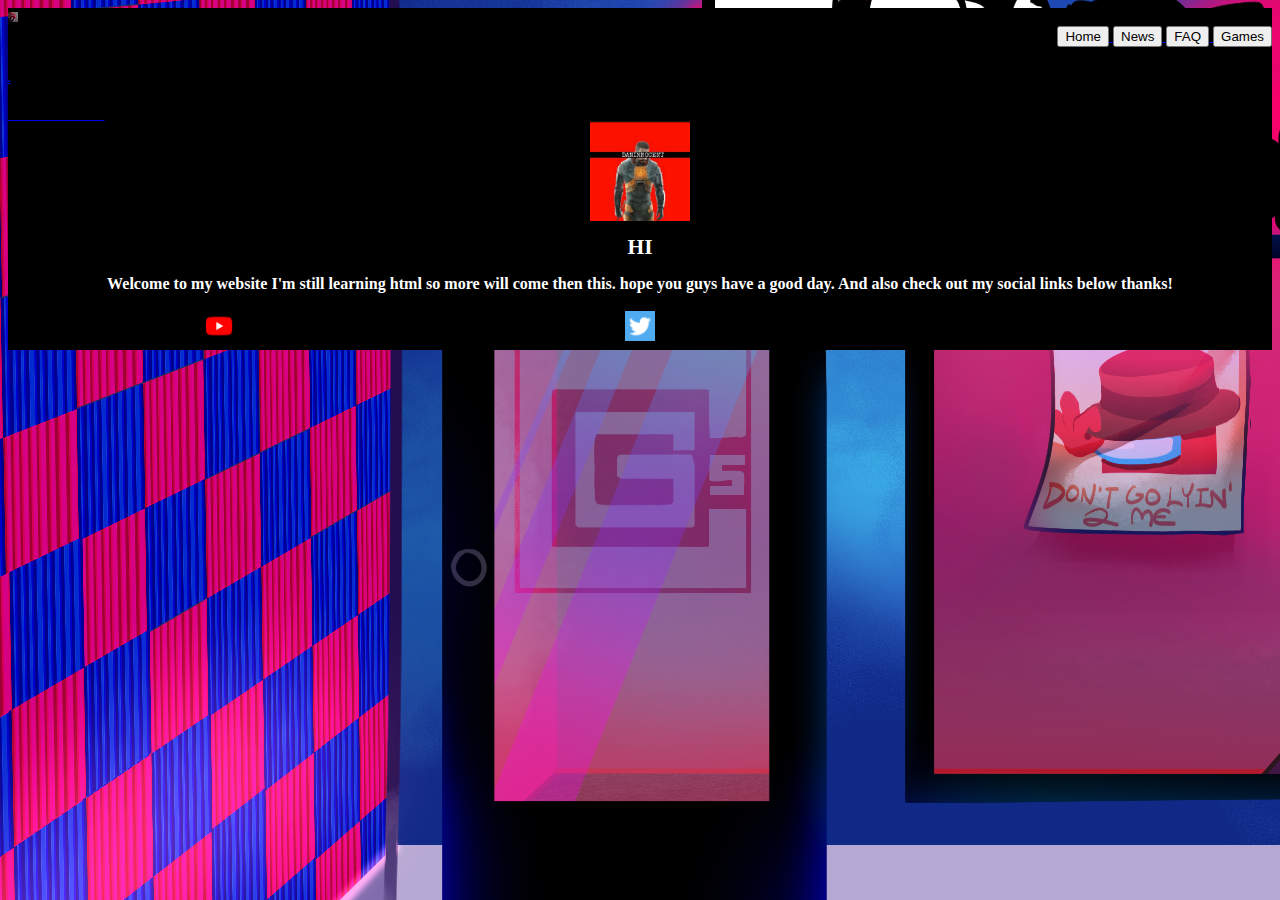
<file: index.html>
<!DOCTYPE html>
<html>
  <head>
    <meta http-equiv="content-type" content="text/html; charset=utf-8" />
    <meta name="" content=""
    <meta property="og:type" content="Daninnocent">
    <meta property="og:site_name" content="Daninnocent's Website">
    <meta property="og:title" content="Daninnocent's Website">
    <meta property="og:description" content="watch all daninnocent porn for free :troll:">
    <a href="https://youtu.be/5DlROhT8NgU">
    <img width="10" height= "10" src="amogus.jpg"/>
    </a>
    <div id="containerbtn">
    <a href="index.html">
    <button name="home.html">
      Home
    </button>
    </a>
    <a href="News/index.html">
    <button name="News">
      News
    </button>
    </a>
    <a href="FAQ/index.html">
    <button name="FAQ">
      FAQ
    </button>
    </a>
    <a href="Games/index.html">
    <button name="Games">
      Games
    </button>
    </div>
    <title>Daninnocent</title>
    <link rel="stylesheet" href="style.css">
    <script src="https://ajax.googleapis.com/ajax/libs/jquery/3.5.1/jquery.min.js"></script>
    <script src="randombackground.js"></script>
  </head>
  <body>
    <h6>.<h6>
    &nbsp;&nbsp;&nbsp;&nbsp;&nbsp;&nbsp;&nbsp;&nbsp;&nbsp;&nbsp;&nbsp;&nbsp;&nbsp;&nbsp;&nbsp;&nbsp;&nbsp;&nbsp;&nbsp;&nbsp;&nbsp;&nbsp;&nbsp;&nbsp;&nbsp;&nbsp;&nbsp;&nbsp;&nbsp;&nbsp;&nbsp;&nbsp;&nbsp;&nbsp;&nbsp;&nbsp;
    <a href="https://youtube.com/c/Daninnocent">
    <img width="100" height= "100" src="myfuckinpfp.png" class="me">
    </a>
    <thetextlol><h1>HI</h1><thetextlol>
    <thetextlol><h2>Welcome to my website I'm still learning html so more will come then this. hope you guys have a good day. And also check out my social links below thanks!<h2><thetextlol>
     	<div class="row">
		    <div class="column">
		      <a href="https://youtube.com/c/Daninnocent">
			    <img src="youtube.png" width="30" height= "30">
			     </a>
	   	</div>
		    <div class="column">
		      <a href="https://twitter.com/Daninnocent_?s=09">
			    <img src="twitter.png" width="30" height= "30">
			     </a>
	   	</div>
  </body>
</html>
</file>
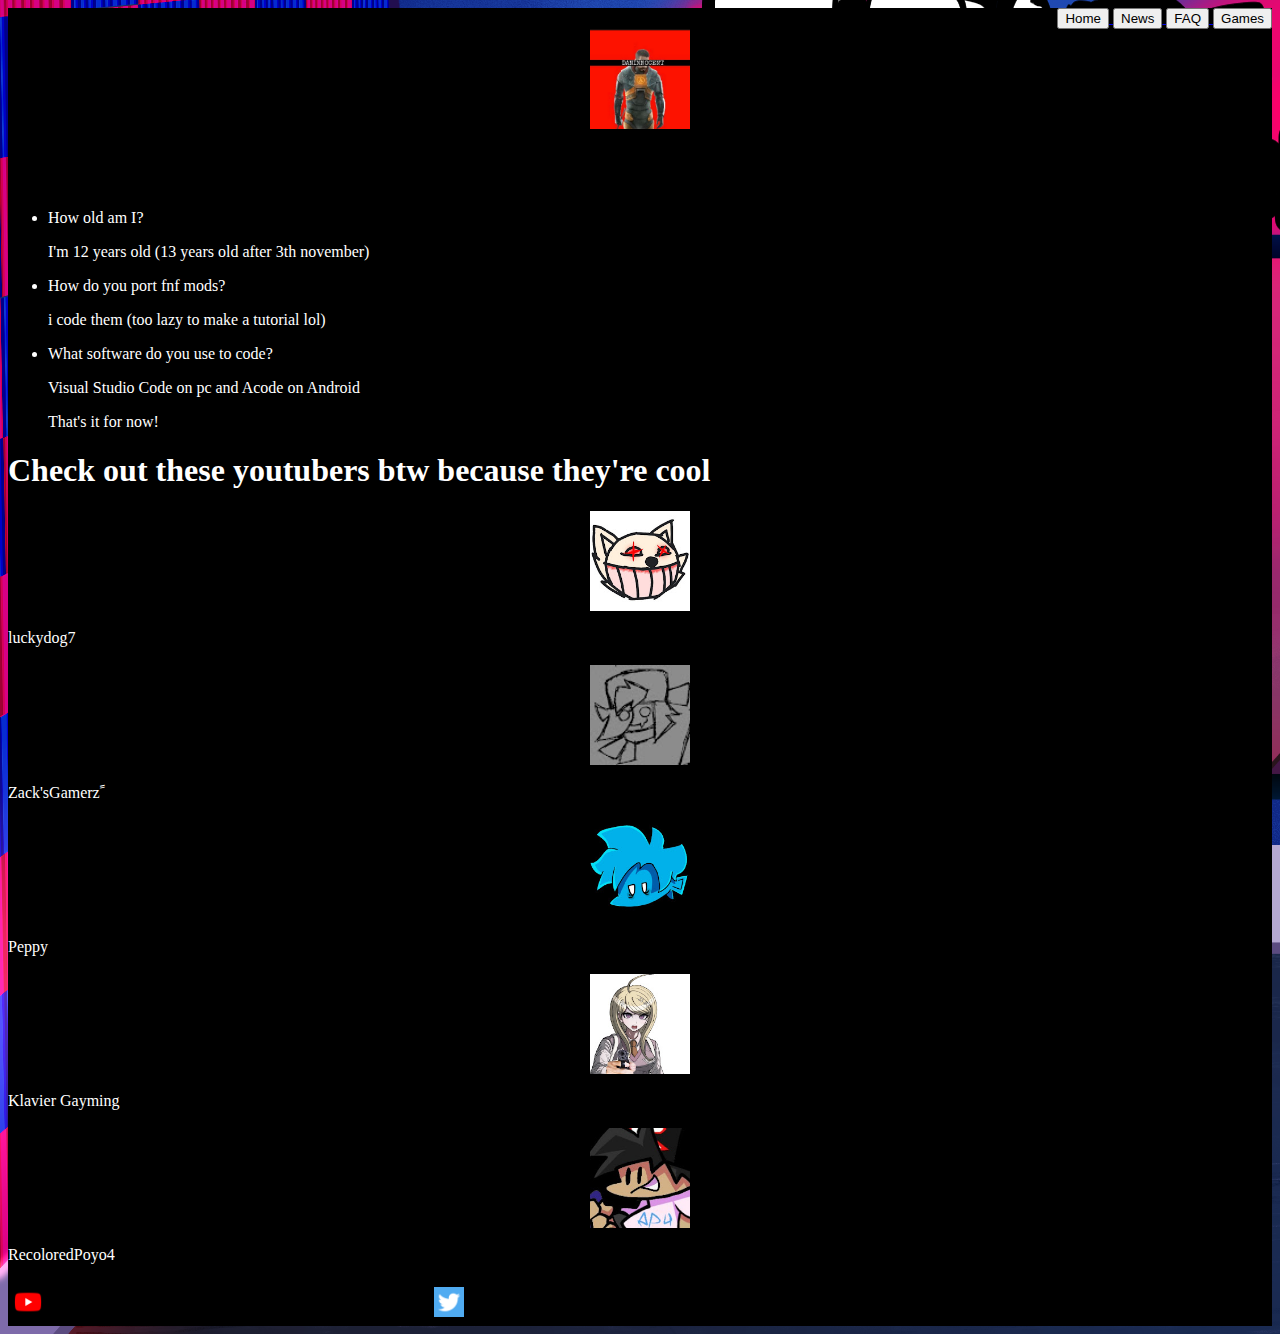
<file: FAQ/index.html>
<!DOCTYPE html>
<html>
  <head>
    <meta http-equiv="content-type" content="text/html; charset=utf-8" />
    <meta name="" content="">
    <title>Daninnocent - FAQ</title>
    <meta property="og:type" content="Daninnocent">
    <meta property="og:site_name" content="Daninnocent's Website - FAQ">
    <meta property="og:title" content="Daninnocent's Website- FAQ">
    <meta property="og:description" content="My FAQ and shit lol">
    <link rel="stylesheet" href="../style.css">
    <div id="containerbtn">
      <a href="../index.html">
      <button name="home">
        Home
      </button>
      </a>
      <a href="../News/index.html">
      <button name="News">
        News
      </button>
      </a>
    <a href="index.html">
    <button name="FAQ">
      FAQ
    </button>
    </a>
   <a href="../Games/index.html">
    <button name="Games">
      Games
    </button>
      </div>
    <script src="https://ajax.googleapis.com/ajax/libs/jquery/3.5.1/jquery.min.js"></script>
    <script src="../randombackground2.js"></script>
  </head>
  <body>
   <thetextlol>
    <a href="https://youtube.com/c/Daninnocent">
    <img width="100" height= "100" src="../myfuckinpfp.png" class="me">
    </a>
    <h1>FAQ</h1>
    <thelist>
    <ul>
       <li>How old am I?</li>
       <p>I'm 12 years old (13 years old after 3th november)</p>
       <li>How do you port fnf mods?</li>
       <p>i code them (too lazy to make a tutorial lol)</p>
       <li>What software do you use to code?</li>
       <p>Visual Studio Code on pc and Acode on Android</p>
       <p>That's it for now!</p>
      </thelist>
    </ul>
    <h1>Check out these youtubers btw because they're cool</h1>
    <div class="luckydog">
        <a href="https://www.youtube.com/channel/UCeHXKGpDKo2eqYKVkqCUdaA">
        <img src="../images/luckydog7.jpg" width="100" height= "100" class="youtuber" >
         </a>
         &nbsp;
         <div class="centered">luckydog7</div>
    </div>
    &nbsp;
    <div class="zack">
      <a href="https://www.youtube.com/channel/UCbWNOpUvvruwi3pbYVC_yWQ">
      <img src="../images/zack.jpg" width="100" height= "100" class="youtuber" >
       </a>
       &nbsp;
       <div class="centered">Zack'sGamerz ً</div>
       &nbsp;
    </div>
    <div class="peppy">
      <a href="https://www.youtube.com/c/PeppyWall">
      <img src="../images/peppy.jpg" width="100" height= "100" class="youtuber" >
       </a>
       &nbsp;
       <div class="centered">Peppy</div>
       &nbsp;
    </div>
    <div class="klav">
      <a href="https://www.youtube.com/c/KlavierGayming">
      <img src="../images/gayming.jpg" width="100" height= "100" class="youtuber" >
       </a>
       &nbsp;
       <div class="centered">Klavier Gayming</div>
       &nbsp;
    </div>
    <div class="poyo">
      <a href="https://www.youtube.com/channel/UCRB_pRbpYPjrUpnQyPUVG5w">
      <img src="../images/thepoyo.jpg" width="100" height= "100" class="youtuber" >
       </a>
       &nbsp;
       <div class="centered">RecoloredPoyo4</div>
       &nbsp;
    </div>
    <div class="row">
      <div class="column">
        <a href="https://youtube.com/c/Daninnocent">
        <img src="../youtube.png" width="30" height= "30">
         </a>
     </div>
      <div class="column">
        <a href="https://twitter.com/Daninnocent_?s=09">
        <img src="../twitter.png" width="30" height= "30">
         </a>
     </div>
    </thetextlol>
  </body>
</html>
</file>
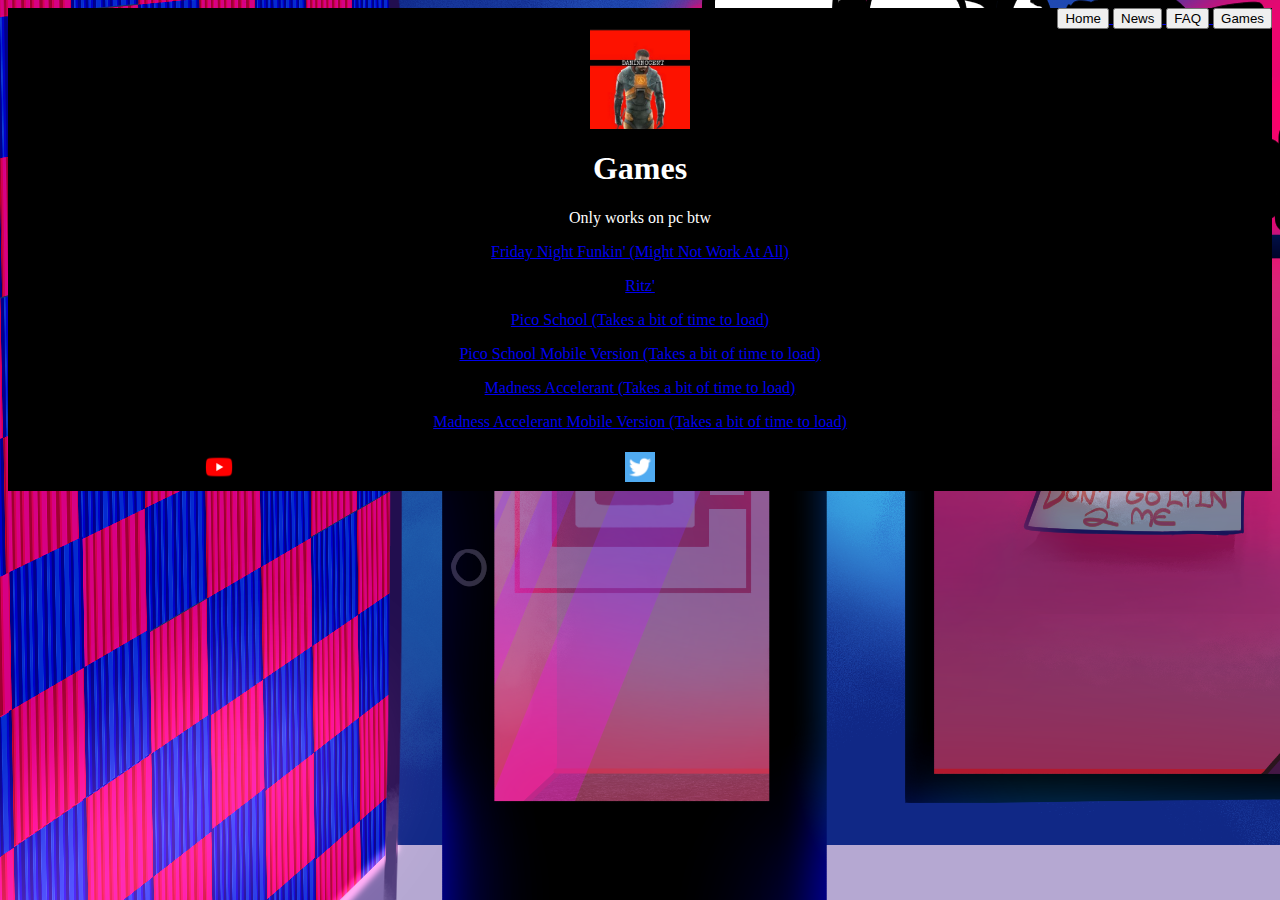
<file: Games/index.html>
<!DOCTYPE html>
<html lang="en">
<head>
    <meta charset="UTF-8">
    <meta http-equiv="X-UA-Compatible" content="IE=edge">
    <meta name="viewport" content="width=device-width, initial-scale=1.0">
    <title>Daninnocent - Games</title>
    <link rel="stylesheet" href="../style.css">
    <div id="containerbtn">
      <a href="../index.html">
      <button name="home">
        Home
      </button>
      </a>
      <a href="../News/index.html">
      <button name="News">
        News
      </button>
      </a>
    <a href="../FAQ/index.html">
    <button name="FAQ">
      FAQ
    </button>
    </a>
    <a href="index.html">
    <button name="Games">
      Games
    </button>
    </a>
      </div>
    <script src="https://ajax.googleapis.com/ajax/libs/jquery/3.5.1/jquery.min.js"></script>
    <script src="../randombackground2.js"></script>
</head>
<body>
<thetextlol>
    <a href="https://youtube.com/c/Daninnocent">
    <img width="100" height= "100" src="../myfuckinpfp.png" class="me">
    </a>
    <h1>Games</h1>
    <p>Only works on pc btw</p>
    <p><a href="../fnfweek7test/index.html">Friday Night Funkin' (Might Not Work At All)</p></a>
    <p><a href="../ritz/index.html">Ritz'</p></a>
    <p><a href="pico.html">Pico School (Takes a bit of time to load)</p></a>
    <p><a href="pico2.html">Pico School Mobile Version (Takes a bit of time to load)</p></a>
    <p><a href="accelerant.html">Madness Accelerant (Takes a bit of time to load)</p></a>
    <p><a href="accelerant2.html">Madness Accelerant Mobile Version (Takes a bit of time to load)</p></a>
    <div class="row">
        <div class="column">
          <a href="https://youtube.com/c/Daninnocent">
          <img src="../youtube.png" width="30" height= "30">
           </a>
       </div>
        <div class="column">
          <a href="https://twitter.com/Daninnocent_?s=09">
          <img src="../twitter.png" width="30" height= "30">
           </a>
       </div>
</thetextlol>
</body>
</html>
</file>
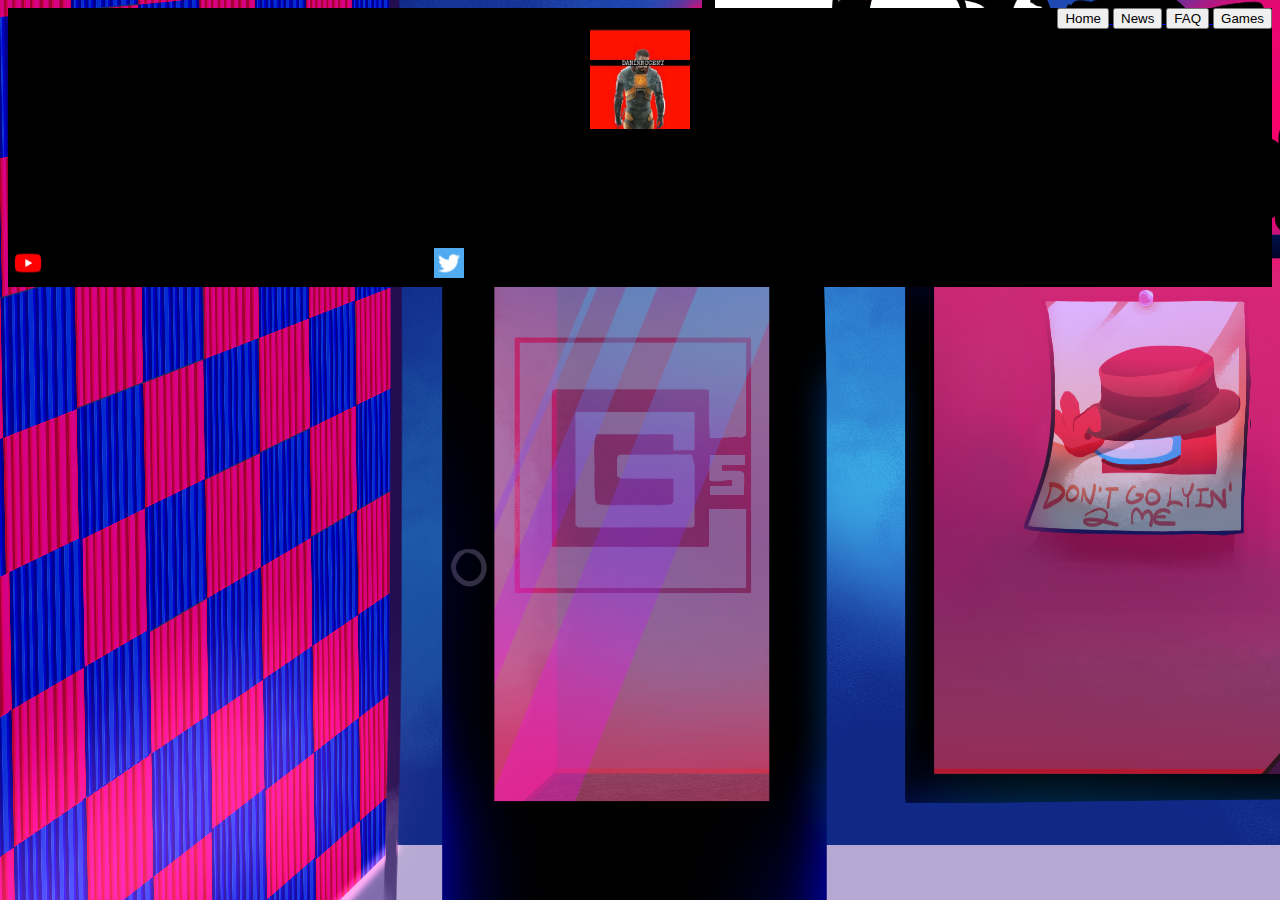
<file: News/index.html>
<!DOCTYPE html>
<html lang="en">
<head>
    <meta charset="UTF-8">
    <meta http-equiv="X-UA-Compatible" content="IE=edge">
    <meta name="viewport" content="width=device-width, initial-scale=1.0">
    <title>Daninnocent - News</title>
    <link rel="stylesheet" href="../style.css">
    <div id="containerbtn">
      <a href="../index.html">
      <button name="home">
        Home
      </button>
      </a>
      <a href="index.html">
      <button name="News">
        News
      </button>
      </a>
    <a href="../FAQ/index.html">
    <button name="FAQ">
      FAQ
    </button>
    </a>
    <a href="../Games/index.html">
    <button name="Games">
      Games
    </button>
      </div>
    <script src="https://ajax.googleapis.com/ajax/libs/jquery/3.5.1/jquery.min.js"></script>
    <script src="../randombackground2.js"></script>
</head>
<body>
<thetextlol>
    <a href="https://youtube.com/c/Daninnocent">
    <img width="100" height= "100" src="../myfuckinpfp.png" class="me">
    </a>
    <h1>News</h1>
    <p>Still under Contsruction nothing here yet!</p>
    <div class="row">
        <div class="column">
          <a href="https://youtube.com/c/Daninnocent">
          <img src="../youtube.png" width="30" height= "30">
           </a>
       </div>
        <div class="column">
          <a href="https://twitter.com/Daninnocent_?s=09">
          <img src="../twitter.png" width="30" height= "30">
           </a>
       </div>
</thetextlol>
</body>
</html>
</file>
<file: style.css>
body {
      background: black;
      font-family: "heltevica";
    }
    head {
      background: black;
      color: white
    }
    thetextlol {
      text-align: center;
      background: black;
      color: white;
    }
    thelist {
      background: black;
      color: white;
    }
    .me {
      display: block;
      margin-left: auto;
      margin-right: auto;
    }

    .youtuber {
      display: block;
      margin-left: auto;
      margin-right: auto;
    }
    
   .youtube {
      display: block;
      padding: 10px;
    }
    
    
    * {
     	box-sizing: border-box;
    }

    .column {
      	float: left;
       	width: 33.33%;
	      padding: 5px;
    }

    .row::after {
	    content: "";
	    display: table;
	    clear: both;
    }
    
    #containerbtn {
      text-align: right;
    }
    .containertext {
      color: white;
      text-align: center;
      margin: 20px;
    }
</file>
